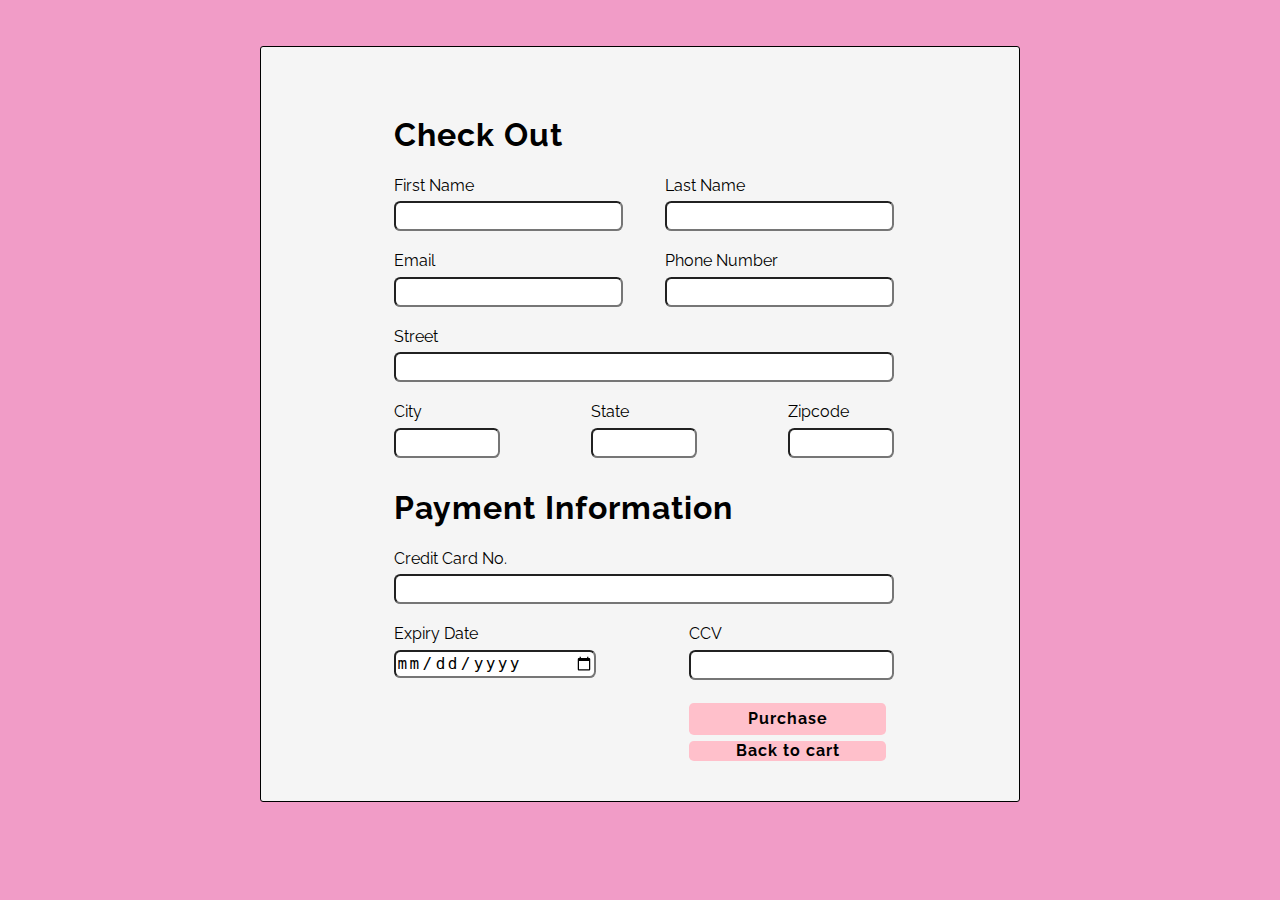
<file: checkout.html>
<!DOCTYPE html>
<html lang="en">
<head>
    <meta charset="UTF-8">
    <meta name="viewport" content="width=device-width, initial-scale=1.0">
    <title>Document</title>
    <link rel="stylesheet" href="cart.css">
</head>
<body class="cbody">
    <div class="co-wrapper">
        <div class="co-container">
            <form action="" class="co-form">
                <h1>Check Out</h1>
                <div class="personal-info">
                    <div>
                        <label>First Name</label>
                        <input type="text" name="first_name" required>
                    </div>
                    <div>
                        <label>Last Name</label>
                        <input type="text" name="last_name" required>
                    </div>
                </div>
                <div class="personal-info">
                    <div>
                        <label>Email</label>
                        <input type="email" name="email" required>
                    </div>
                    <div>
                        <label>Phone Number</label>
                        <input type="number" name="phonenumber" required>
                    </div>
                </div>
                <div class="street">
                    <label>Street</label>
                    <input type="text" name="address" required>
                </div>
                <div class="addresses">
                    <div>
                        <label>City</label>
                        <input type="text" name="city" required>
                    </div>
                    <div>
                        <label>State</label>
                        <input type="text" name="city" required>
                    </div>
                    <div>
                        <label>Zipcode</label>
                        <input type="text" name="city" required>
                    </div>
                </div>
                <h1>Payment Information</h1>
                <div class="cardnumber">
                    <label>Credit Card No.</label>
                    <input type="number" required>
                </div>
                <div class="cardinfo">
                    <div>
                        <label>Expiry Date</label>
                        <input type="date" required>
                    </div>
                    <div>
                        <label>CCV</label>
                        <input type="text" required>
                    </div>
                </div>
                <div class="cobuttons">
                    <input type="submit" value="Purchase" class="buttton">
                    <a href="cart.html" id="backtocart" class="buttton1">Back to cart</a>
                </div>
            </form>
        </div>
    </div>
</body>
</html>
</file>
<file: cart.css>
@import url('https://fonts.googleapis.com/css2?family=Raleway:wght@300&display=swap');

:root {
    font-family: 'Raleway', sans-serif;
}

.container {
    max-width: 90em;
    margin: 0 auto;
    height: 85vh;
}

.container  h1 {
    padding-top: 0.8em;
    padding-bottom: 0.3em;
    margin: 0.2em 0;
    font-size: 40px;
    font-weight: bolder;
    border-bottom: 2px solid black;
    width: 15%;
}

.cart {
    display: flex;
}
.flowers {
    flex: 0.75;
}

.product {
    display: flex;
    width: 100%;
    height: 12em;
    overflow: hidden;
    border: 1px solid grey;
    border-radius: 5px;
    margin-bottom: 1em;
    background-color: rgba(250, 250, 250, 0.795);
}
.info {
    padding: 1.25em;
    width: 100%;
    position: relative;
}
.product-name, .price{
    margin-bottom: 0.7em;
}


.remove {
    position: absolute;
    bottom: 0.5em;
    right: 0.5em;
    padding: 10px 25px;
    background-color: green;
    color: white;
    border-radius: 5px;
}

.qty-bar {
    width: 4em;
    text-align: center;
}


.total {
    margin-left: 1.25em;
    margin-bottom: 1em;
    flex: 0.25;
    padding: 1.25em;
    height: 15em;
    border: 1px solid grey;
    border-radius: 5px;
    background-color: rgba(250, 250, 250, 0.795);
}

.total p {
    display: flex;
    justify-content: space-between;
    margin-bottom: 3em;
    font-size: 1.25em;
}
.total a {
    display: block;
    text-align: center;
    height: 2.5em;
    line-height: 2.5em;
    background: pink;
    color: black;
    text-decoration: none;
    border-radius: 5px;
    font-weight: bold;
}

.total a:hover {
    background-color:rgb(231, 139, 224);
}

#flex-navbar {   
    width: 100%;
    display:flex;
    flex-direction:row;
    justify-content:space-around;
    padding:auto;
    font-size: 1.5vw;
    color:white;
    background-color: pink;
    max-width: 100%;
    padding-top: 1.5em;
    padding-bottom: 1.5em;
}

.navbar-links{
    text-decoration: none;
    color:darkorchid;
}


#selflorist {
    text-decoration: none;
    color: white;
    font-weight: bold;
}

footer {
    background: #c4cec3;
    padding: 3em;
}

footer .fcontainer {
    width: 100%;
    max-width: 70em;
    margin: 0 auto;
    display: flex;
    align-items: flex-start;
    justify-content: space-between;
    flex-wrap: wrap;
}

footer .ftr h3 {
    font-size: 1.4em;
    font-weight: bolder;
    margin-bottom: 1.2em;
    color: white;
}

footer .content {
    list-style: none;
}

footer .content a {
    text-decoration: none;
    color: rgb(78, 77, 77);
}

footer .content a:hover {
    color: white;
}

.footclass {
    display: flex;
    align-items: center;
    width: 100%;
}

.finput {
    border: none;
    outline: none;
    padding: 10px;
    margin: 5px 0;
    background: whitesmoke;
    font-family: 'Raleway', sans-serif;
}

.btn input{
    background: rgb(241, 156, 199);
    color: rgb(78, 77, 77);
}

.btn input:hover {
    color: white;
}


/* CHECKOUT PAGE */

.cbody {
    display: flex;
    justify-content: center;
    background-color:rgb(241, 156, 199)
}

.co-wrapper {
    margin-top: 3%;
    margin-bottom: 2%;
    width: 60%;
    display: flex;
    justify-content: center;
    border: 1px solid black;
    border-radius: 3px;
    background-color: whitesmoke;
}

.co-container {
    width: 65%;
    padding: 5% 10%;
}

.co-form {
    width: 100%;
}

.co-form >* {
    margin-top: 1.25em;
}

.co-form input {
    width: 100%;
    min-height: 1.5em;
    font-size: 1rem;
    letter-spacing: 0.15rem;
    margin-top: 0.4em;
    border-radius: 0.4em;
}

.co-form h1 {
    align-self: center;
    font-size: 2rem;
    margin-bottom: 1em;
    line-height: 0.6em;
    letter-spacing: 1px;
}

.personal-info {
    display: flex;
    justify-content: space-between;
    width: 100%;
}

.personal-info div {
    width: 45%;
}

.addresses {
    display: flex;
    justify-content: space-between;
}

.addresses div {
    width: 20%;
}

.cardinfo {
    display: flex;
    justify-content: space-between;
}

.cardinfo div {
    width: 40%;
}

.cobuttons {
    display: flex;
    flex-direction: column;
    align-items: flex-end;
}

.cobuttons .buttton {
    font-family: "Raleway", sans-serif;
    font-weight: bold;
    margin: 3px 0;
    height: 2em;
    width: 40%;
    color: black;
    background-color: pink;
    border: 0;
    border-radius: 0.3rem;
    letter-spacing: 1px;
    text-align: center;
}
.buttton1 {
    font-family: "Raleway", sans-serif;
    font-weight: bold;
    margin: 3px 0;
    height: 1.25em;
    width: 40%;
    color: black;
    background-color: pink;
    border: 0;
    border-radius: 0.3rem;
    letter-spacing: 1px;
    text-align: center;
}

.cobuttons .buttton:hover, .buttton1:hover {
    background-color: rgb(216, 109, 127);
}

#backtocart {
    text-decoration: none;
    color: black;
}
#backtocart:visited {
    text-decoration: none;
    color: black;
}

/* MEDIA QUERIES */
@media screen and (max-width: 1200px){
    .container {
        max-width: 90%;
    }
}

@media screen and (max-width: 300px){
    .item-pic {
        width: 50%;
    }

}



@media screen and (max-width: 800px){
    .cart {
        flex-direction: column;
        text-align: center;
    }
    .total {
        position: relative;
        margin: auto;
        width: 80%;
        
    }
    .remove {
        padding: 5px 12px;
        margin-right: 5px;
    }
    footer {
        margin-top: 20em;
    }
    .co-wrapper {
        width: 100%;
    }
    .co-container {
        width: 100%
    }
    .cobuttons {
        align-items: center;
    }
    .cobuttons button {
        width: 50%
    }
    .co-form h1 {
        text-align: center;
    }
    .personal-info, .addresses, .cardinfo {
        flex-direction: column;
        width: 100%;
        justify-content: space-between;
    }
    .personal-info div {
        align-items: center;
        flex-direction: column;
        width: 100%;
        display: flex;
    }
    .addresses div {
        align-items: center;
        flex-direction: column;
        width: 100%;
        display: flex;
    }
    .cardinfo div {
        align-items: center;
        flex-direction: column;
        width: 100%;
        display: flex;
    }
    .cardnumber, .street {
        text-align: center;
    }
    .co-form input {
        margin: 5px 0;
        min-height: 30px;
    }
}


@media only screen and (max-width: 550px){

 

    footer .ftr {
        flex-basis: 80%;
        margin: 0 auto;
    }
    .footclass {
        flex-direction: column;
    }
    .footclass input {
        width: 90%;
        margin: 5px auto;
    }
    footer {
        text-align: center;
    }
    footer .ftr h3 {
        font-size: 1.4em;
        font-weight: bolder;
        margin-bottom: 0.8em;
        margin-top: 0.8em;
        color: white;
    }
    
    .btn input{
        text-align: left;
        min-width: 100%;
    }
}
</file>
